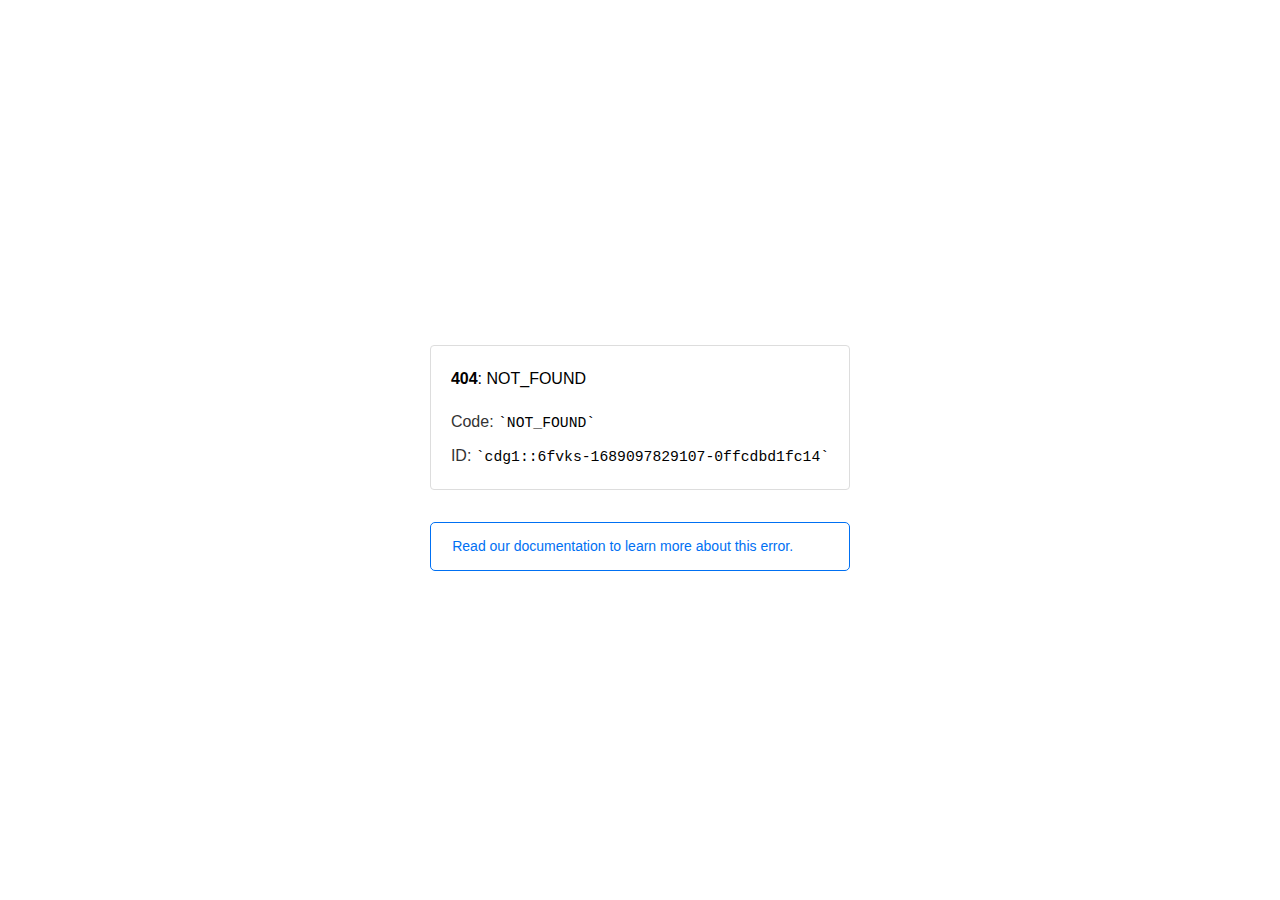
<file: css/owl.video.play.html>
<!doctype html><html lang=en><meta charset=utf-8><meta name=viewport content="width=device-width,initial-scale=1"><meta name=theme-color content=#000><title>404: NOT_FOUND</title><style>html{font-size:62.5%;box-sizing:border-box;height:-webkit-fill-available}*,::after,::before{box-sizing:inherit}body{font-family:sf pro text,sf pro icons,helvetica neue,helvetica,arial,sans-serif;font-size:1.6rem;line-height:1.65;word-break:break-word;font-kerning:auto;font-variant:normal;-webkit-font-smoothing:antialiased;-moz-osx-font-smoothing:grayscale;text-rendering:optimizeLegibility;hyphens:auto;height:100vh;height:-webkit-fill-available;max-height:100vh;max-height:-webkit-fill-available;margin:0}::selection{background:#79ffe1}::-moz-selection{background:#79ffe1}a{cursor:pointer;color:#0070f3;text-decoration:none;transition:all .2s ease;border-bottom:1px solid #0000}a:hover{border-bottom:1px solid #0070f3}ul{padding:0;margin-left:1.5em;list-style-type:none}li{margin-bottom:10px}ul li:before{content:'\02013'}li:before{display:inline-block;color:#ccc;position:absolute;margin-left:-18px;transition:color .2s ease}code{font-family:Menlo,Monaco,Lucida Console,Liberation Mono,DejaVu Sans Mono,Bitstream Vera Sans Mono,Courier New,monospace,serif;font-size:.92em}code:after,code:before{content:'`'}.container{display:flex;justify-content:center;flex-direction:column;min-height:100%}main{max-width:80rem;padding:4rem 6rem;margin:auto}ul{margin-bottom:32px}.error-title{font-size:2rem;padding-left:22px;line-height:1.5;margin-bottom:24px}.error-title-guilty{border-left:2px solid #ed367f}.error-title-innocent{border-left:2px solid #59b89c}main p{color:#333}.devinfo-container{border:1px solid #ddd;border-radius:4px;padding:2rem;display:flex;flex-direction:column;margin-bottom:32px}.error-code{margin:0;font-size:1.6rem;color:#000;margin-bottom:1.6rem}.devinfo-line{color:#333}.devinfo-line code,code,li{color:#000}.devinfo-line:not(:last-child){margin-bottom:8px}.docs-link,.contact-link{font-weight:500}header,footer,footer a{display:flex;justify-content:center;align-items:center}header,footer{min-height:100px;height:100px}header{border-bottom:1px solid #eaeaea}header h1{font-size:1.8rem;margin:0;font-weight:500}header p{font-size:1.3rem;margin:0;font-weight:500}.header-item{display:flex;padding:0 2rem;margin:2rem 0;text-decoration:line-through;color:#999}.header-item.active{color:#ff0080;text-decoration:none}.header-item.first{border-right:1px solid #eaeaea}.header-item-content{display:flex;flex-direction:column}.header-item-icon{margin-right:1rem;margin-top:.6rem}footer{border-top:1px solid #eaeaea}footer a{color:#000}footer a:hover{border-bottom-color:#0000}footer svg{margin-left:.8rem}.note{padding:8pt 16pt;border-radius:5px;border:1px solid #0070f3;font-size:14px;line-height:1.8;color:#0070f3}@media(max-width:500px){.devinfo-container .devinfo-line code{margin-top:.4rem}.devinfo-container .devinfo-line:not(:last-child){margin-bottom:1.6rem}.devinfo-container{margin-bottom:0}header{flex-direction:column;height:auto;min-height:auto;align-items:flex-start}.header-item.first{border-right:none;margin-bottom:0}main{padding:1rem 2rem}body{font-size:1.4rem;line-height:1.55}footer{display:none}.note{margin-top:16px}}</style><div class=container><main><p class=devinfo-container><span class=error-code><strong>404</strong>: NOT_FOUND</span>
<span class=devinfo-line>Code: <code>NOT_FOUND</code></span>
<span class=devinfo-line>ID: <code>cdg1::6fvks-1689097829107-0ffcdbd1fc14</code></p><a href=https://vercel.com/docs/errors/platform-error-codes#not_found><div class=note>Read our documentation to learn more about this error.</div></a></main></div>
</file>
